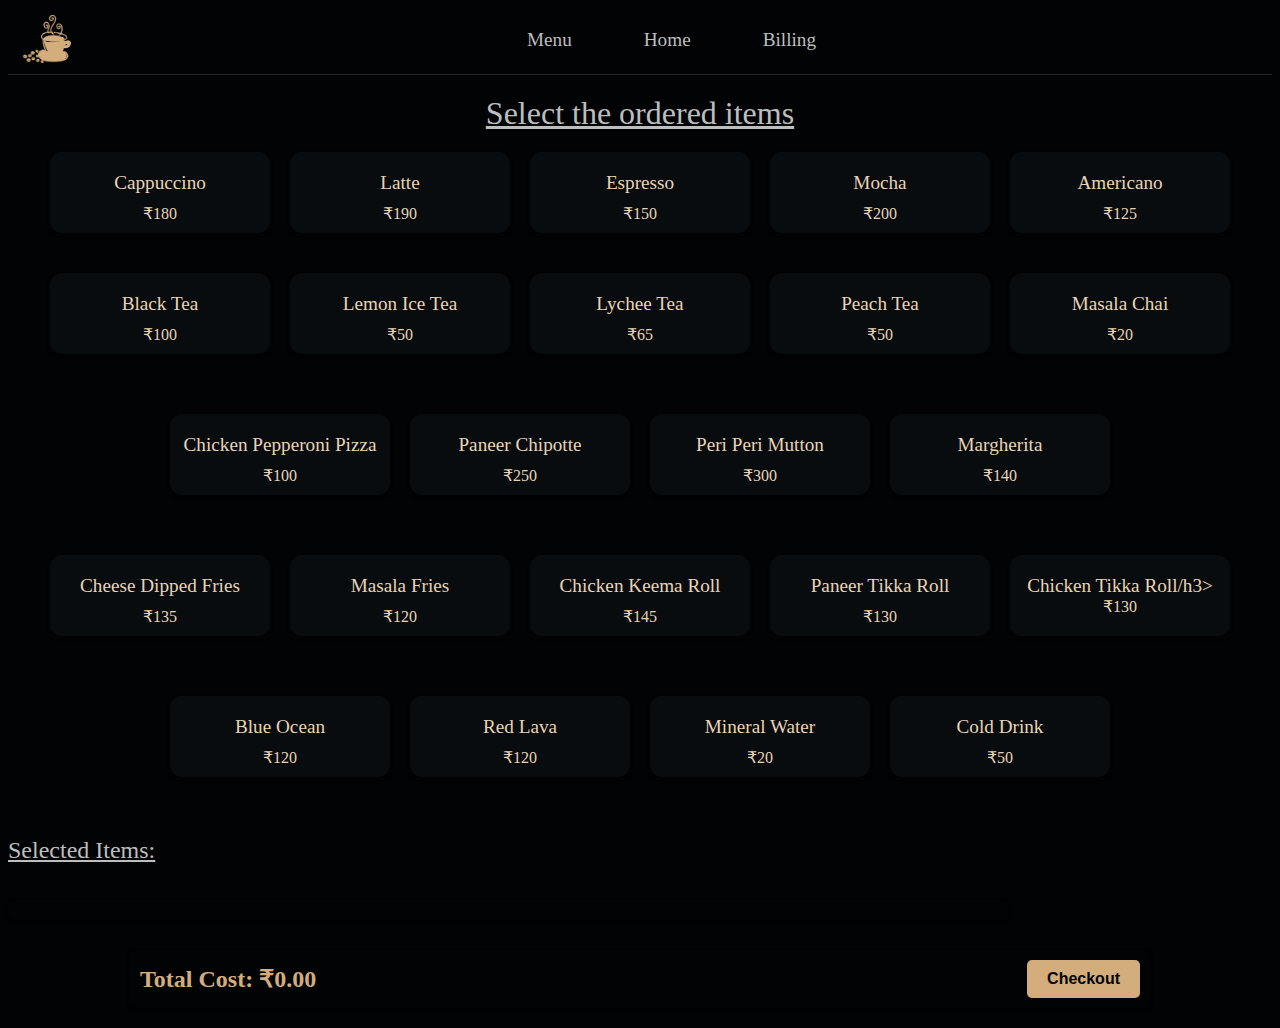
<file: Billing-Page/billing.html>
<!DOCTYPE html>
<html lang="en">
  <head>
    <meta charset="UTF-8" />
    <meta name="viewport" content="width=device-width, initial-scale=1.0" />
    <meta http-equiv="X-UA-Compatible" content="ie=edge" />
    <title>OH! Kerala Billing-Page</title>
    <link rel="stylesheet" href="billing-style.css" />
    <link rel="stylesheet" href="/nav.css" />
    <link rel="stylesheet" href="billing-style-billing-items.css" />
    <link rel="stylesheet" href="billing-style-selected-items.css" />
  </head>
  <body>
    <div class="container">
      <header>
        <!-- <h1>Caffe Management System</h1> -->
        <nav>
          <img class="brew" src="/Coffee-Brew.png" alt="" />
          <ul>
            <li><a href="/Menu-Page/menu.html">Menu</a></li>
            <li><a href="/index.html">Home</a></li>
            <li><a href="#">Billing</a></li>
          </ul>
        </nav>
      </header>
      <main>
        <h2 class="order-header">Select the ordered items</h2>
        <div class="billing-container">
          <div class="billing-item" data-price="180.00" data-name="Cappuccino" data-quantity="0">
            <h3>Cappuccino</h3>
            <p>₹180</p>
          </div>
          <div class="billing-item" data-price="190.00" data-name="Latte">
            <h3>Latte</h3>
            <p>₹190</p>
          </div>
          <div class="billing-item" data-price="150.00" data-name="Espresso">
            <h3>Espresso</h3>
            <p>₹150</p>
          </div>
          <div class="billing-item" data-price="200.00" data-name="Mocha">
            <h3>Mocha</h3>
            <p>₹200</p>
          </div>
          <div class="billing-item" data-price="125.00" data-name="Americano">
            <h3>Americano</h3>
            <p>₹125</p>
          </div>
          <div class="billing-container2">
            <div class="billing-item" data-price="125.00" data-name="Americano">
              <h3>Black Tea</h3>
              <p>₹100</p>
            </div>
            <div class="billing-item" data-price="125.00" data-name="Americano">
              <h3>Lemon Ice Tea </h3>
              <p>₹50</p>
            </div>
            <div class="billing-item" data-price="125.00" data-name="Americano">
              <h3>Lychee Tea</h3>
              <p>₹65</p>
            </div>
            <div class="billing-item" data-price="125.00" data-name="Americano">
              <h3>Peach Tea</h3>
              <p>₹50</p>
            </div>
            <div class="billing-item" data-price="125.00" data-name="Americano">
              <h3>Masala Chai</h3>
              <p>₹20</p>
            </div>
          </div>    
          <div class="billing-container3">
            <div class="billing-item" data-price="125.00" data-name="Americano">
              <h3>Chicken Pepperoni Pizza</h3>
              <p>₹100</p>
            </div>
            <div class="billing-item" data-price="125.00" data-name="Americano">
              <h3>Paneer Chipotte </h3>
              <p>₹250</p>
            </div>
            <div class="billing-item" data-price="125.00" data-name="Americano">
              <h3>Peri Peri Mutton</h3>
              <p>₹300</p>
            </div>
            <div class="billing-item" data-price="125.00" data-name="Americano">
              <h3>Margherita</h3>
              <p>₹140</p>
            </div>
          </div>
          <div class="billing-container4">
            <div class="billing-item" data-price="125.00" data-name="Americano">
              <h3>Cheese Dipped Fries</h3>
              <p>₹135</p>
            </div>
            <div class="billing-item" data-price="125.00" data-name="Americano">
              <h3>Masala Fries</h3>
              <p>₹120</p>
            </div>
            <div class="billing-item" data-price="125.00" data-name="Americano">
              <h3>Chicken Keema Roll</h3>
              <p>₹145</p>
            </div>
            <div class="billing-item" data-price="125.00" data-name="Americano">
              <h3>Paneer Tikka Roll</h3>
              <p>₹130</p>
            </div>
            <div class="billing-item" data-price="125.00" data-name="Americano">
              <h3>Chicken Tikka Roll/h3>
              <p>₹130</p>
            </div>
          </div>                 





          <div class="billing-container5">
            <div class="billing-item" data-price="125.00" data-name="Americano">
              <h3>Blue Ocean</h3>
              <p>₹120</p>
            </div>
            <div class="billing-item" data-price="125.00" data-name="Americano">
              <h3>Red Lava </h3>
              <p>₹120</p>
            </div>
            <div class="billing-item" data-price="125.00" data-name="Americano">
              <h3>Mineral Water</h3>
              <p>₹20</p>
            </div>
            <div class="billing-item" data-price="125.00" data-name="Americano">
              <h3>Cold Drink</h3>
              <p>₹50</p>
            </div>
          </div>        
        </div>
        <div class="selected-items">
          <h2>Selected Items:</h2>
          <ul class="selected-items-list"></ul>
        </div>
        <div class="total">
          <h2>Total Cost: ₹<span>0.00</span></h2>
          <button id="checkout-button" class="checkout-btn">Checkout</button>
        </div>
      </main>
      <footer>
        <p>&copy; 2023 Caffe Management System. All rights reserved.</p>
      </footer>
    </div>
    <script src="billing.js"></script>
  </body>
</html>
</file>
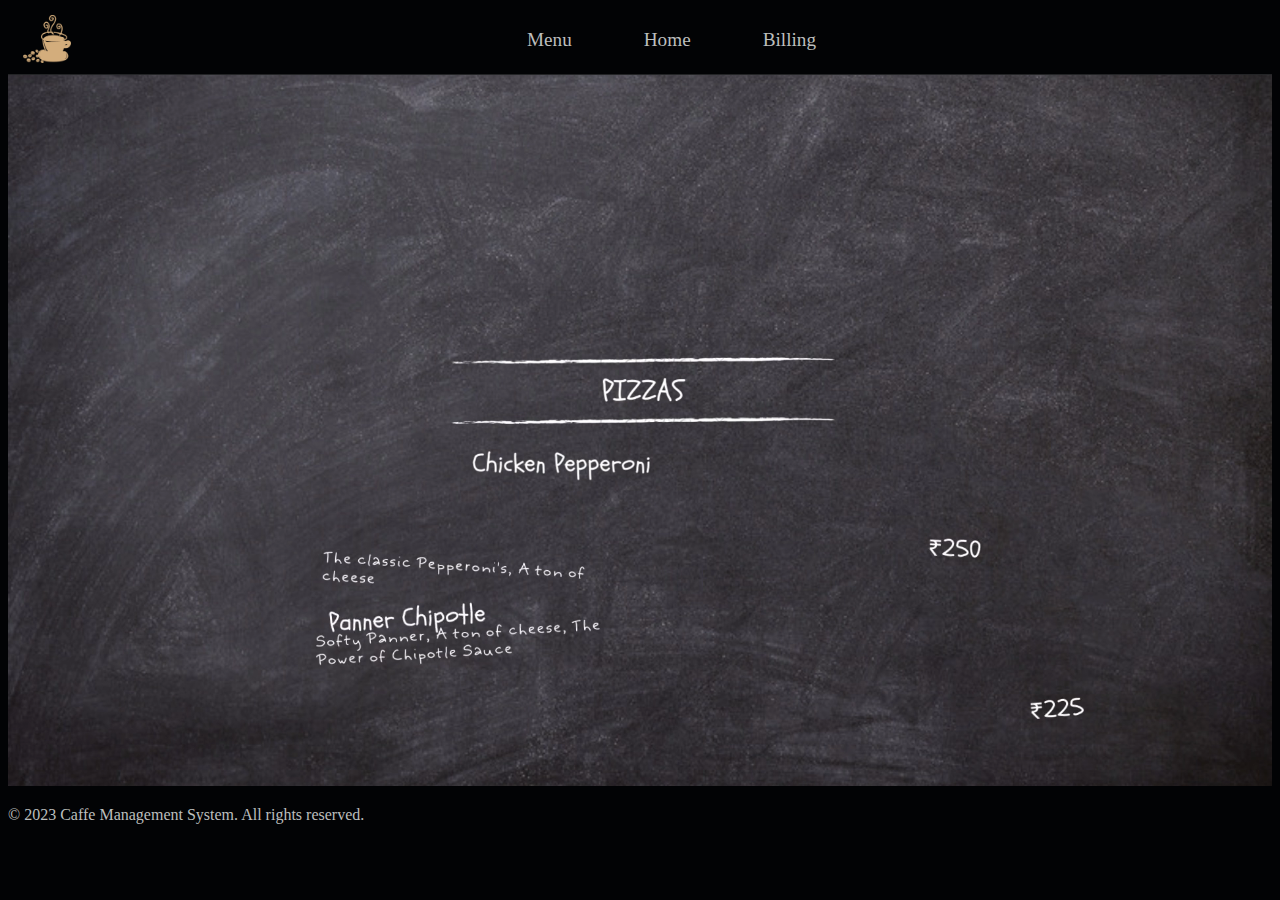
<file: Menu-Page/menu.html>
<!DOCTYPE html>
<html>
  <head>
    <title>OH! Kerala Menu-Page</title>
    <link rel="stylesheet" type="text/css" href="/nav.css" />
    <link rel="stylesheet" href="menu.css" />
  </head>
  <body>
    <header>
      <nav>
        <img class="brew" src="/Coffee-Brew.png" alt="" />
        <ul>
          <li class="active"><a href="#">Menu</a></li>
          <li><a href="/index.html">Home</a></li>
          <li><a href="/Billing-Page/billing.html">Billing</a></li>
        </ul>
      </nav>
    </header>
    <video id="menu-video" src="6.mp4" autoplay muted></video>
    <footer>
      <p>&copy; 2023 Caffe Management System. All rights reserved.</p>
    </footer>
    <script src="menu.js"></script>
  </body>
</html>
</file>
<file: Billing-Page/billing-style.css>
/* Styles for billing page */
body {
  background-color: #020305;
  overflow-y: scroll;
}

footer {
  background-color: #2E2E2E;
  position: fixed;
  color: #bcbebd;
  text-align: center;
}
.order-header {
  text-align: center;
  font-size: 2rem;
  font-weight: 500;
  color: #bcbebd;
  margin: 20px 0;
  text-decoration: underline;
}

.total {
  display: flex;
  justify-content: space-between;
  margin: 20px auto;
  padding: 10px;
  align-items: center;
  background-color: #020305;
  border-radius: 5px;
  box-shadow: 0 2px 5px rgba(0, 0, 0, 0.1);
  max-width: 1000px;
}

.total h2 {
  font-size: 1.5rem;
  font-weight: 600;
  color: #d3ad7c;
  margin: 0;
}

.total h2 span {
  font-weight: 700;
  color: #d3ad7c;
}

.total button {
  background-color: #d3ad7c;
  color: #020305;
  padding: 10px 20px;
  border-radius: 5px;
  border: none;
  font-size: 1rem;
  font-weight: 600;
  cursor: pointer;
}
.remove-btn {
  background-color: red;
  color: white;
}

.add-btn {
  background-color: green;
  color: white;
}

.remove-btn,
.add-btn {
  width: 30px;
  height: 30px;
  border-radius: 15%;
  /* display: flex; */
  justify-content: center;
  align-items: center;
  margin: 5px;
}
</file>
<file: nav.css>
/* Styles for navigation menu */
nav {
  background-color: #020305;
  overflow: hidden;
  border-bottom: 1px solid #232426;
}

nav ul {
  list-style-type: none;
  margin: 0;
  padding: 0;
  text-align: center;
  display: flex;
  justify-content: center;
  margin-bottom: 0.74%;
  vertical-align: middle;
  display: flex;
  align-items: center;
}

nav li {
  margin: 0 20px;
}

nav li a {
  display: block;
  color: #bcbebd;
  text-align: center;
  font-weight: 525;
  font-size: 1.2rem;
  padding: 14px 16px;
  margin-top: 7px;
  text-decoration: none;
}

nav li a:hover {
  background-color: #432d19;
  border-radius: 5px;
}
.brew {
  width: 48px;
  height: 48px;
  float: left;
  margin-top: 7px;
  margin-left: 15px;
}
</file>
<file: Billing-Page/billing-style-billing-items.css>
/* Styles for billing items list */
.billing-container {
  display: flex;
  flex-wrap: wrap;
  gap: 20px;
  justify-content: center;
  margin: 20px auto;
  max-width: 1600px;
}

.billing-container2 {
  display: flex;
  flex-wrap: wrap;
  gap: 20px;
  justify-content: center;
  margin: 20px auto;
  max-width: 1600px;
}

.billing-container3 {
  display: flex;
  flex-wrap: wrap;
  gap: 20px;
  justify-content: center;
  margin: 20px auto;
  max-width: 1600px;
}

.billing-container4 {
  display: flex;
  flex-wrap: wrap;
  gap: 20px;
  justify-content: center;
  margin: 20px auto;
  max-width: 1600px;
}

.billing-container5 {
  display: flex;
  flex-wrap: wrap;
  gap: 20px;
  justify-content: center;
  margin: 20px auto;
  max-width: 1600px;
}


.billing-item {
  display: flex;
  flex-direction: column;
  align-items: center;
  background-color: #090c0f;
  /* background-color: #13181d; */
  border-radius: 12px;
  box-shadow: 0 2px 5px rgba(0, 0, 0, 0.1);
  padding: 10px;
  width: 200px;
  text-align: center;
  transition: transform 0.2s ease-in-out;
}

.billing-item:hover {
  transform: translateY(-5px);
  cursor: pointer;
}

.billing-item img {
  width: 100%;
  height: auto;
  object-fit: cover;
  border-radius: 5px;
}

.billing-item h3 {
  margin: 10px 0;
  font-size: 1.2rem;
  font-weight: 525;
  color: #e8d4b5;
}

.billing-item p {
  margin: 0;
  font-size: 1rem;
  font-weight: 500;
  color: #e8d4b5;
}
</file>
<file: Billing-Page/billing-style-selected-items.css>
/* Styles for selected items list */
.selected-items {
  display: flex;
  flex-direction: column;
  margin-top: 20px;
  background-color: #020305;
  max-width: 1000px;
}

.selected-items h2 {
  text-align: left;
  margin-left: 20%;
  font-size: 1.5rem;
  font-weight: 500;
  color: #bcbebd;
  margin: 20px 0;
  text-decoration: underline;
}

.selected-items-list {
  /* display: flex; */
  justify-content: space-between;
  align-items: center;
  margin-bottom: 10px;
  background-color: #020305;
  border-radius: 5px;
  box-shadow: 0 2px 5px rgba(0, 0, 0, 0.1);
  padding: 10px;
}

.selected-item {
  color: #bcbebd;
  font-weight: 300;
  font-size: 1.2rem;
  font-weight: 700;
}

/* .selected-item button {
  background-color: #ff5555;
  color: #fff;
  padding: 5px 10px;
  border: none;
  border-radius: 5px;
  font-size: 0.8rem;
  font-weight: 500;
  cursor: pointer;
  transition: background-color 0.2s ease-in-out;
}

.selected-item button:hover {
  background-color: #cc4444;
} */

.selected-items-buttons-list {
  list-style: none;
  padding: 0;
  margin: 0;
  display: flex;
  flex-wrap: wrap;
  align-items: center;
  justify-content: center;
}

.selected-item-buttons {
  margin: 0 5px;
}
</file>
<file: Menu-Page/menu.css>
body {
  background-color: #020305;
  color: #bcbebd;
  overflow-y: scroll;
}
header {
  color: #020305;
}
footer {
  background-color: #020305;
  color: #bcbebd;
}
video {
  max-width: 100%;
  height: auto;
}
</file>
